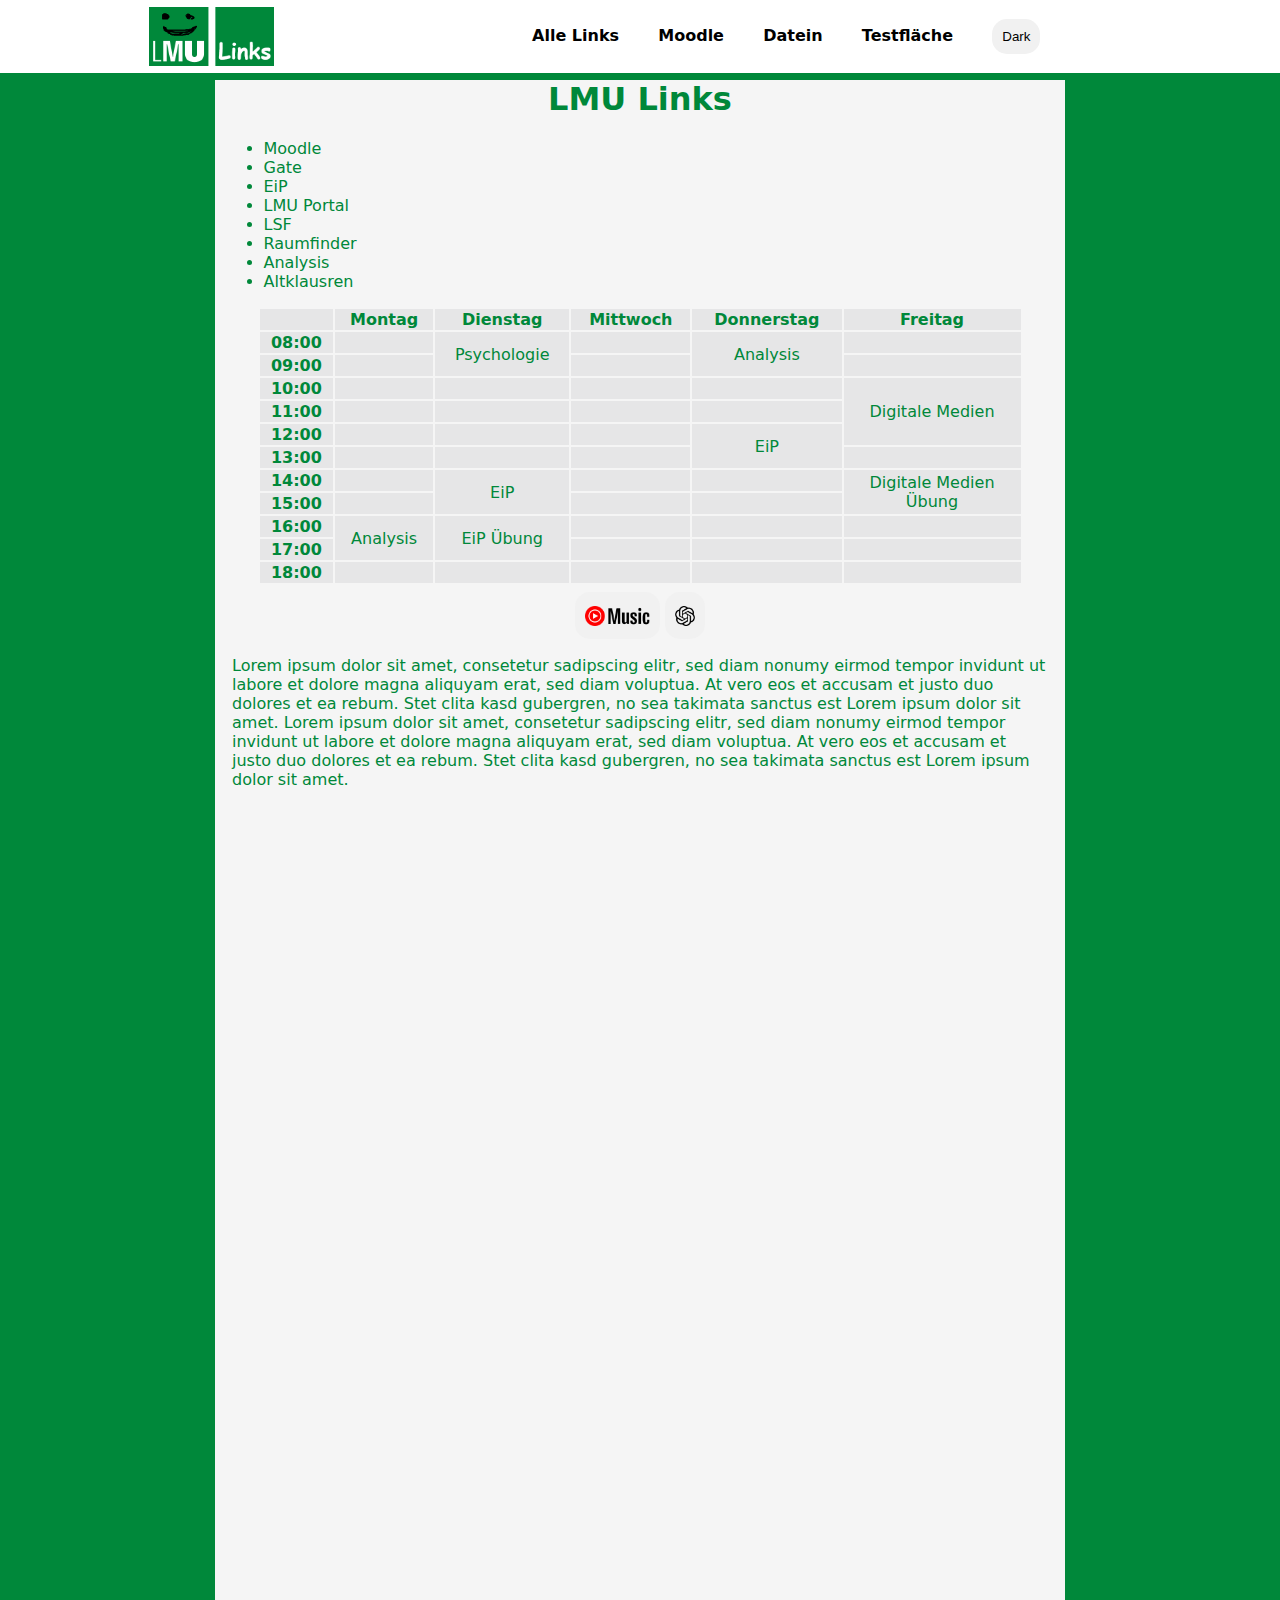
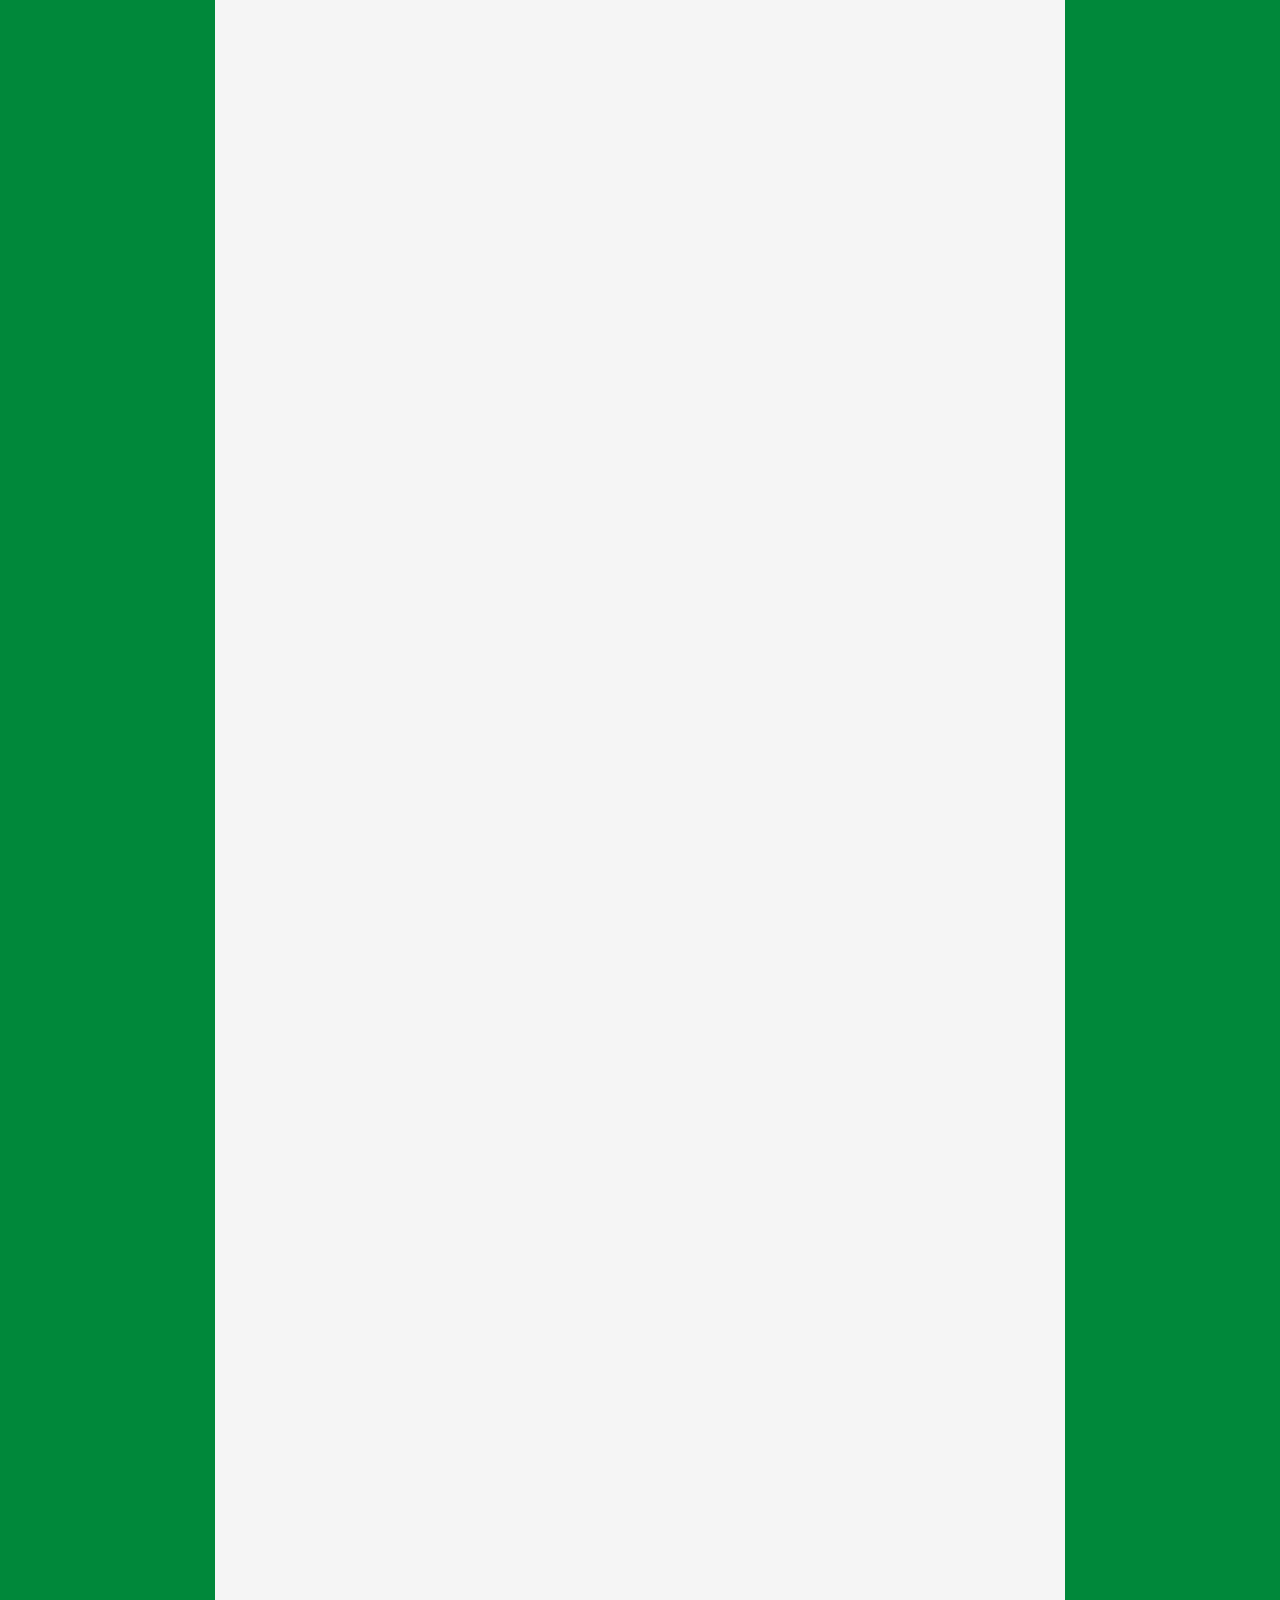
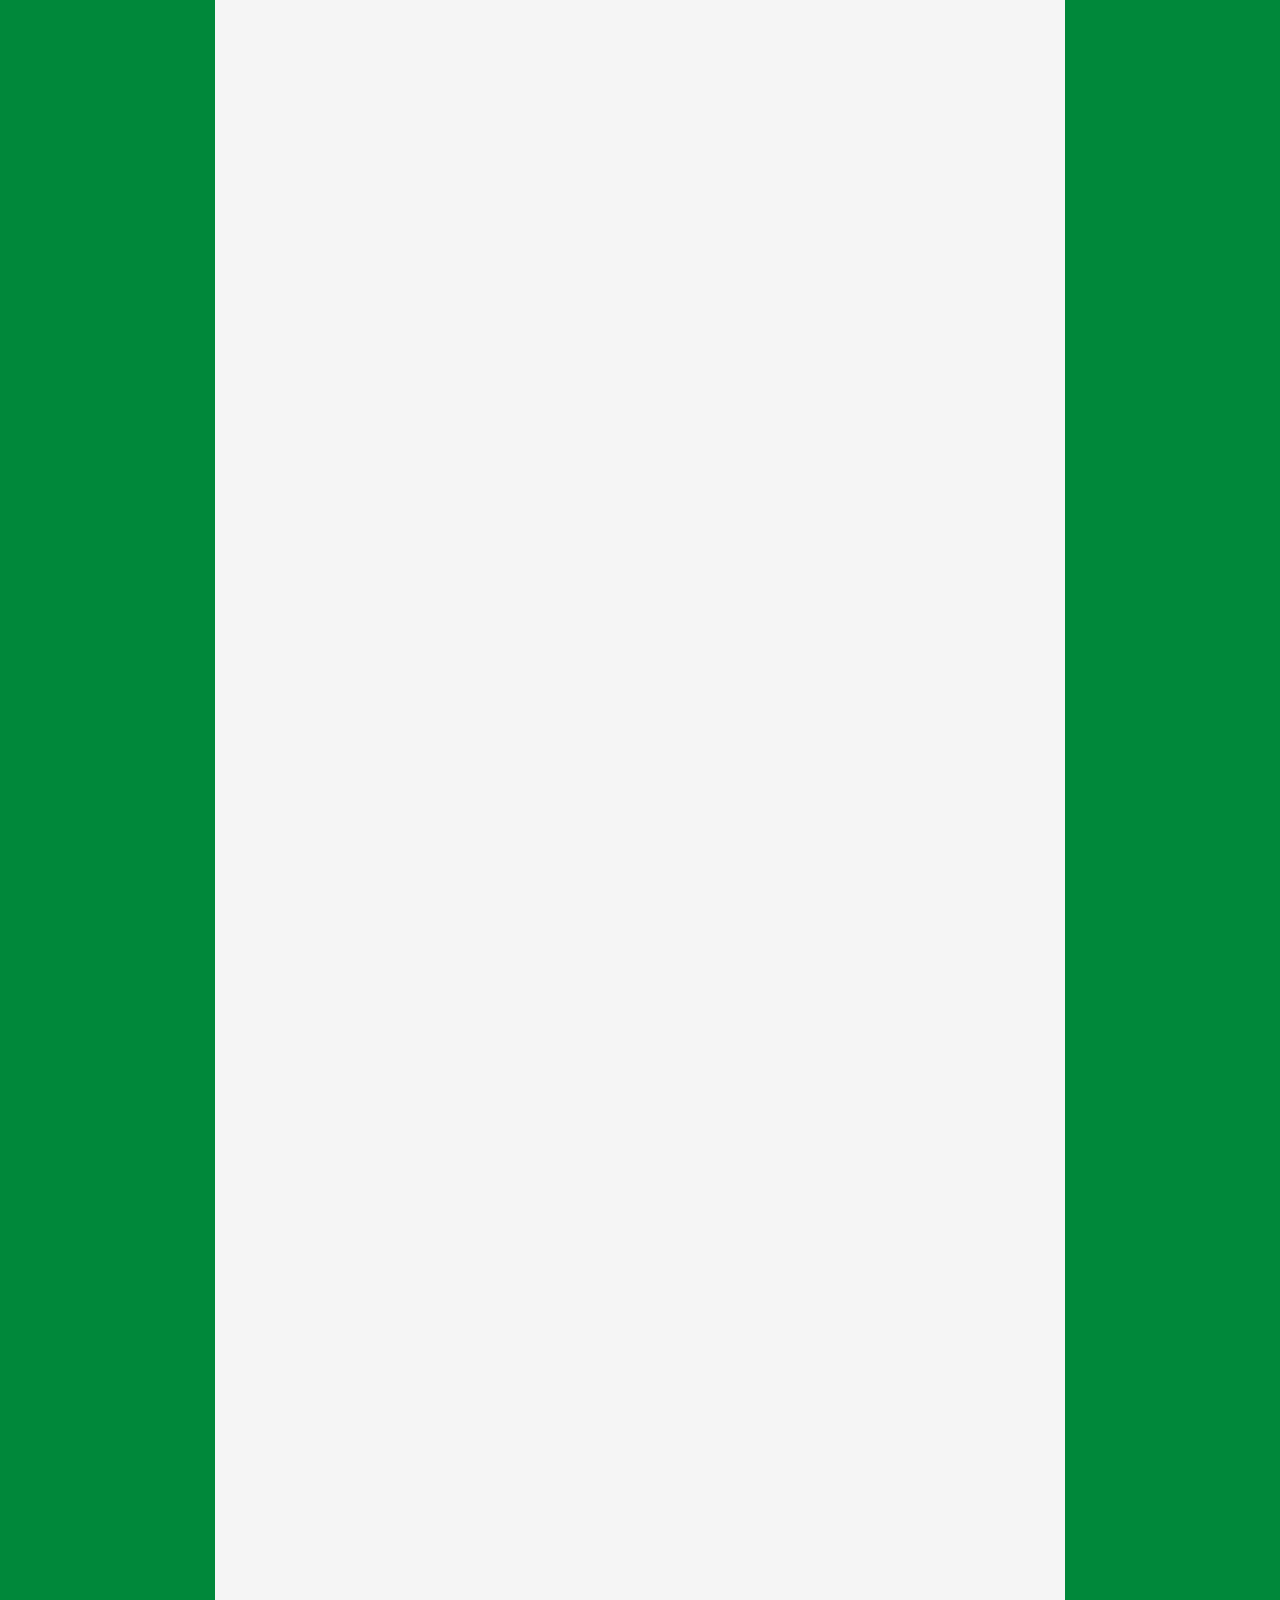
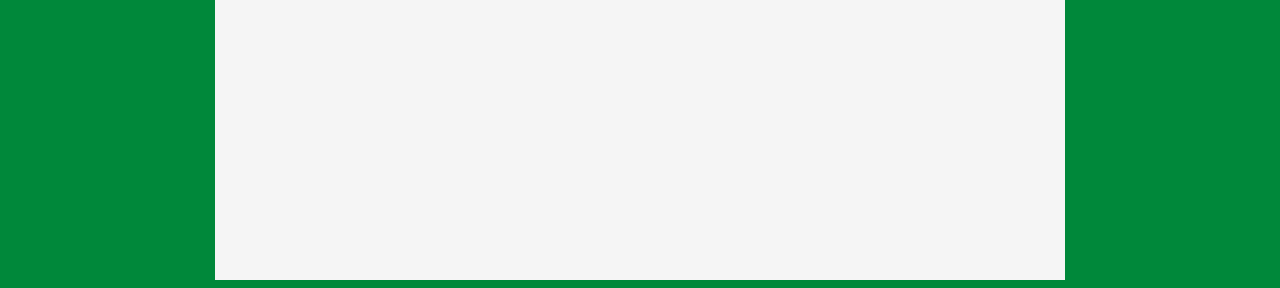
<file: index.html>
<!DOCTYPE html>
<html>
<link rel="stylesheet" href="Lmustyle.css">

<head>
    <meta charset="UTF-8" http-equiv="refresh" content="" />
    <title class="Bold">LMU Links</title>
    <link rel="icon" href="lmuicon.jpg">
    <script src="LMULinks.js">  </script>

</head>

<body >

    <div>
        <nav id="Nav">
            <table id="KopfTable">
                <td class="Kopf">
                    <a href="index.html"> <img id="lmuicon" src="LMUicongross.png" alt=""></a>
                </td>
                <td class="Kopf"><a class="Bold" href="index.html">Alle Links</a>
                    <a class="Bold" href="Moodle.html">Moodle</a>
                    <a class="Bold" href="Dateien.html">Datein</a>
                    <a class="Bold" href="Testflaeche.html">Testfläche</a>
                   <a href=""><button id="toggle-dark-mode">Toggle Dark Mode</button></a> 
                </td>
            </table>
        </nav>
    </div>

    <div id="Main">
        <h1>LMU Links</h1>
        <ul>
            <li><a target="_blank" rel="noopener noreferrer" href="https://moodle.lmu.de/">Moodle</a></li>

            <li><a target="_blank" rel="noopener noreferrer"
                    href="https://gate.ifi.lmu.de/submissionsystem/servlets/ShowLecture?lecture=41">Gate</a></li>

            <li><a target="_blank" rel="noopener noreferrer"
                    href="https://www.tcs.ifi.lmu.de/lehre/ws-2024-25/eip_de.html">EiP</a></li>

            <li><a target="_blank" rel="noopener noreferrer"
                    href="https://www.portal.uni-muenchen.de/start/index.html">LMU Portal</a></li>

            <li><a target="_blank" rel="noopener noreferrer"
                    href="https://lsf.verwaltung.uni-muenchen.de/qisserver/rds?state=user&type=0">LSF</a></li>

            <li><a target="_blank" rel="noopener noreferrer" href="https://www.lmu.de/raumfinder/#/">Raumfinder</a></li>

            <li><a target="_blank" rel="noopener noreferrer"
                    href="https://www.math.lmu.de/~philip/teaching/2024_calc1_forInfAndStatStudents/">Analysis</a></li>

            <li><a target="_blank" rel="noopener noreferrer"
                    href="https://gaf.fs.lmu.de/klausuren/Klausuren/%28Medien-%29Informatik/">Altklausren</a></li>
        </ul>

        <div id="Studenplan">
            <table id="ST">
                <tr>
                    <th> </th>
                    <th>Montag</th>
                    <th>Dienstag</th>
                    <th>Mittwoch</th>
                    <th>Donnerstag</th>
                    <th>Freitag</th>
                </tr>
                <tr>
                    <th class="Uhr">08:00</th>
                    <td></td>
                    <td rowspan="2">Psychologie</td>
                    <td></td>
                    <td rowspan="2">Analysis</td>
                    <td></td>
                </tr>
                <tr>
                    <th class="Uhr">09:00 </th>
                    <td></td>
                    <td></td>
                    <td></td>


                </tr>
                <tr>
                    <th class="Uhr">10:00</th>
                    <td></td>
                    <td></td>
                    <td></td>
                    <td></td>
                    <td rowspan="3">
                        <p onclick="alert('https://www.myinstants.com/en/instant/bruh/')">Digitale Medien</p>
                    </td>
                </tr>
                <tr>
                    <th class="Uhr">11:00</th>
                    <td></td>
                    <td></td>
                    <td></td>
                    <td></td>

                </tr>
                <tr>
                    <th class="Uhr">12:00</th>
                    <td></td>
                    <td></td>
                    <td></td>
                    <td rowspan="2">EiP</td>

                </tr>
                <tr>
                    <th class="Uhr">13:00</th>
                    <td></td>
                    <td></td>
                    <td></td>
                    <td></td>

                </tr>
                <tr>
                    <th class="Uhr">14:00</th>
                    <td></td>
                    <td rowspan="2">EiP</td>
                    <td></td>
                    <td></td>
                    <td rowspan="2">Digitale Medien <br> Übung</td>
                </tr>
                <tr>
                    <th class="Uhr">15:00</th>
                    <td></td>
                    <td></td>
                    <td></td>


                </tr>
                <tr>
                    <th class="Uhr">16:00</th>
                    <td rowspan="2">Analysis</td>
                    <td rowspan="2">EiP Übung</td>
                    <td></td>
                    <td></td>
                    <td></td>
                </tr>
                <tr>
                    <th class="Uhr">17:00</th>

                    <td></td>
                    <td></td>
                    <td></td>

                </tr>
                <tr>
                    <th class="Uhr">18:00</th>
                    <td></td>
                    <td></td>
                    <td></td>
                    <td></td>
                    <td></td>
                </tr>
            </table>
        </div>
        <div id="wrapper">
        <DIV style="text-align: center; display: inline-block;"><button id="Musikknopf" onclick="playmusik()"><img id="YTM" src="youtubemusic-logo-png-transparent-layers.png" alt=""></button></DIV>
        <DIV style="text-align: center; display: inline-block;  "><button id="Musikknopf" onclick="window.open('https://chatgpt.com/')"><img id="GPT" src="ChatGPT-Logo.svg.png" alt=""></button></DIV>
        
        </div>
        <div style="margin: 2%;">
            <p>Lorem ipsum dolor sit amet, consetetur sadipscing elitr, sed diam nonumy eirmod tempor invidunt ut labore
                et dolore magna aliquyam erat, sed diam voluptua. At vero eos et accusam et justo duo dolores et ea
                rebum. Stet clita kasd gubergren, no sea takimata sanctus est Lorem ipsum dolor sit amet. Lorem ipsum
                dolor sit amet, consetetur sadipscing elitr, sed diam nonumy eirmod tempor invidunt ut labore et dolore
                magna aliquyam erat, sed diam voluptua. At vero eos et accusam et justo duo dolores et ea rebum. Stet
                clita kasd gubergren, no sea takimata sanctus est Lorem ipsum dolor sit amet.</p>

        </div>
    </div>
</body>

</html>
</file>
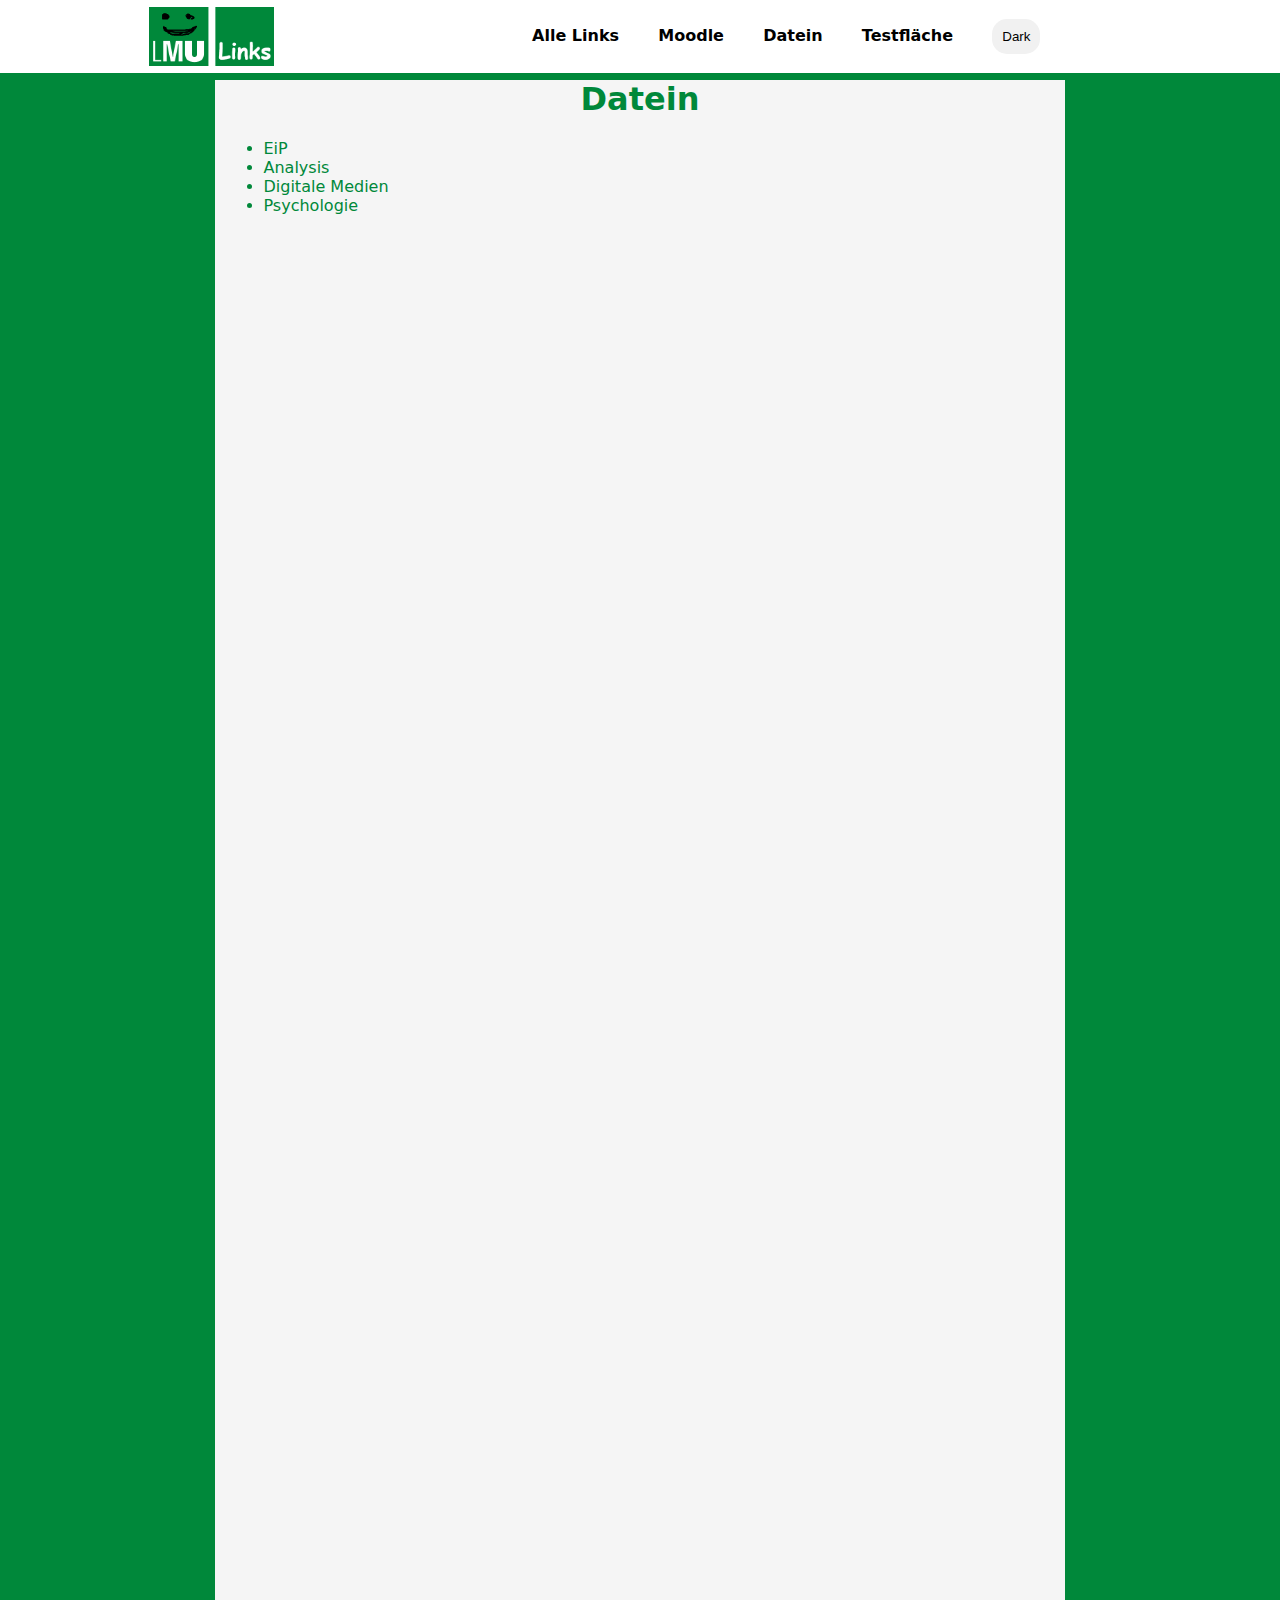
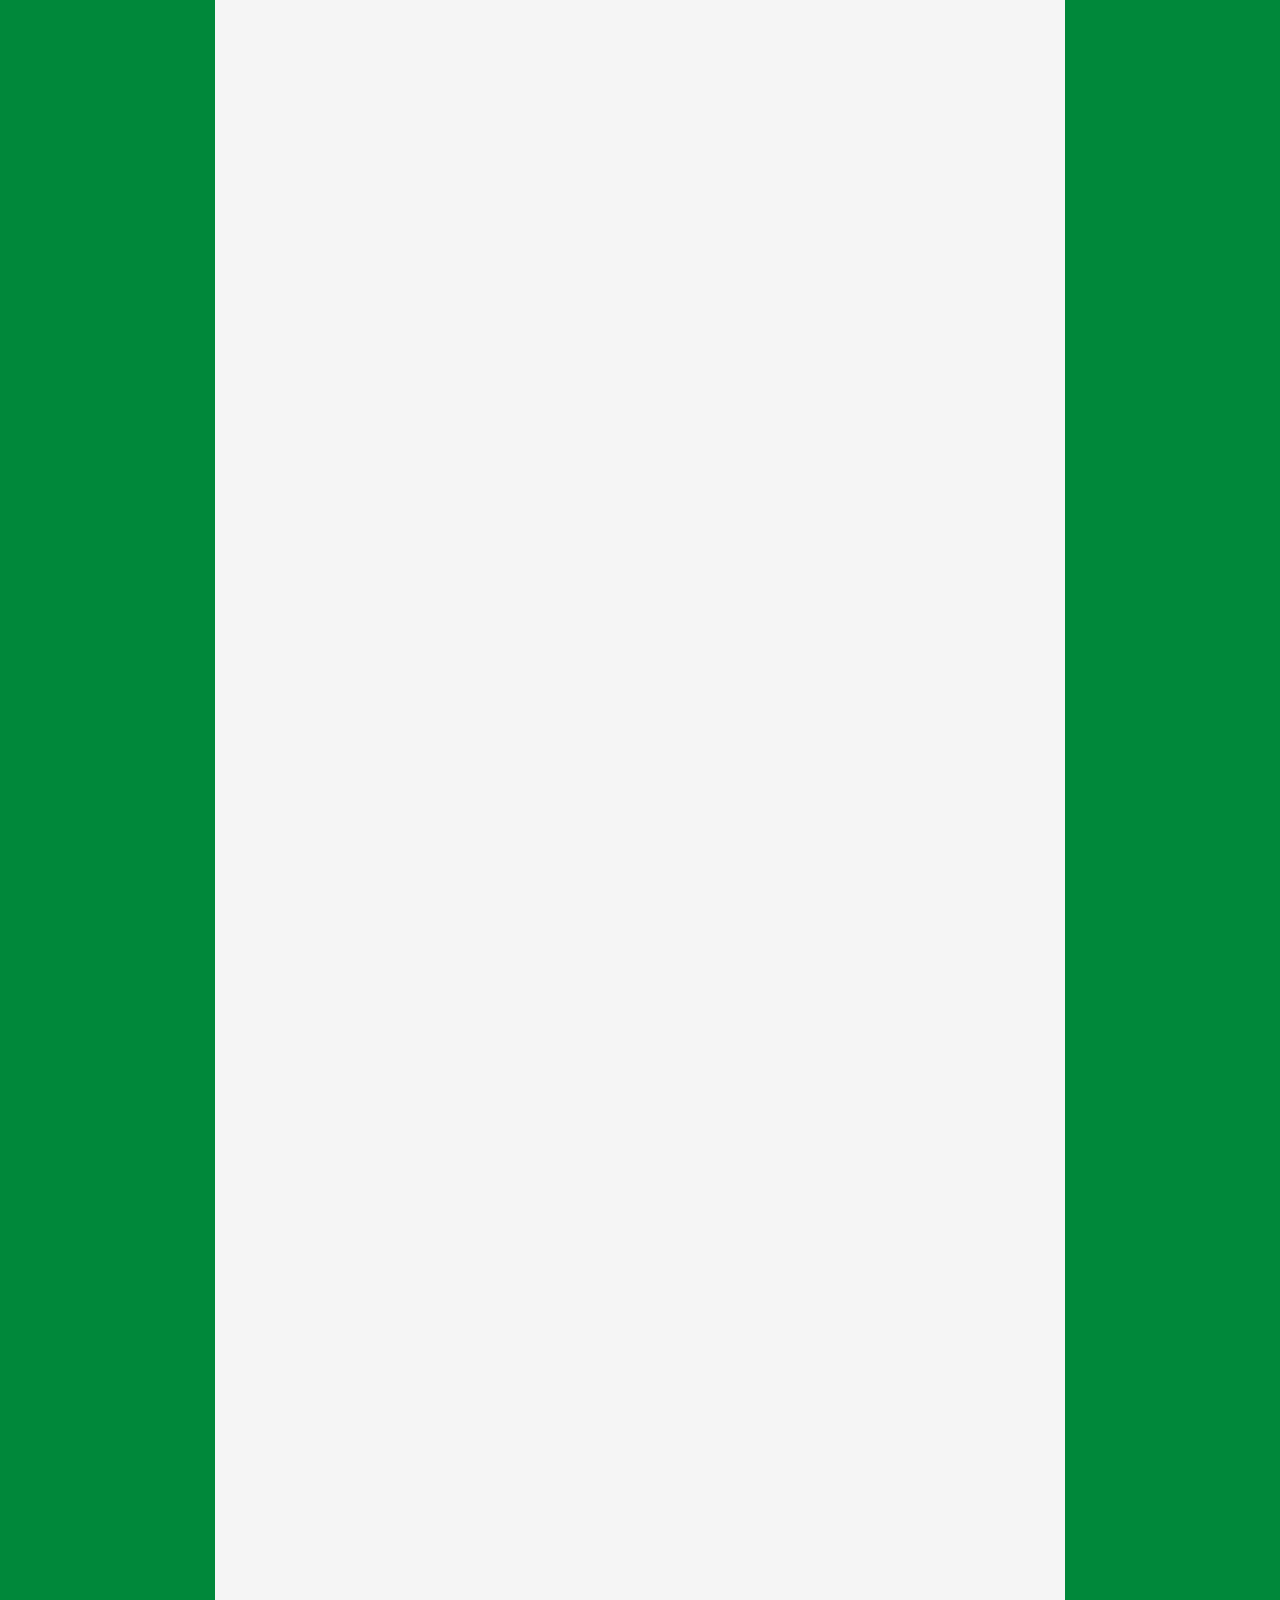
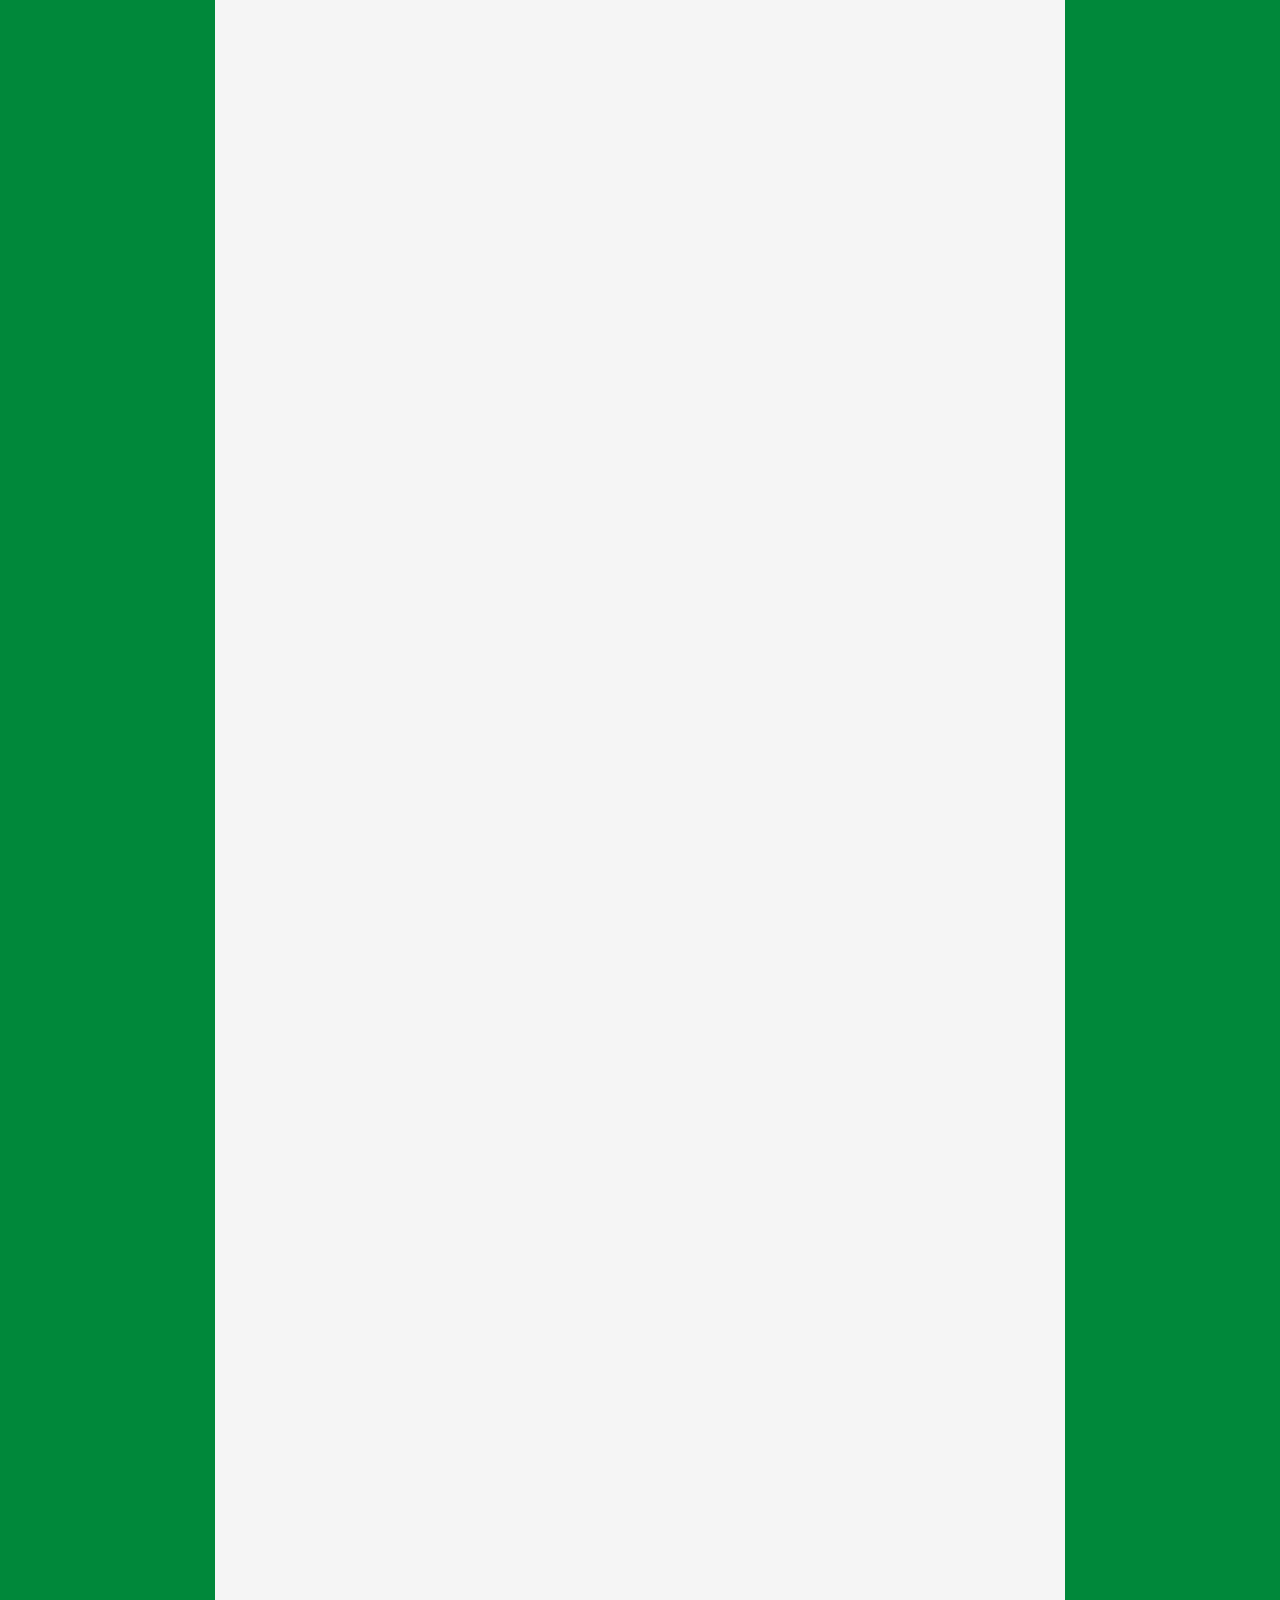
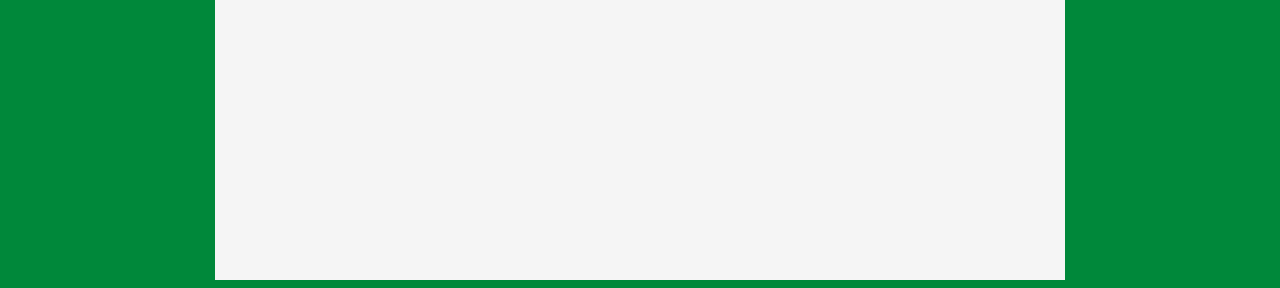
<file: Dateien.html>
<!DOCTYPE html>
<html>
   <link rel="stylesheet" href="Lmustyle.css"> 
<head>
    <meta charset="UTF-8" />
    <title>Datein</title>
    <link rel="icon" href="lmuicon.jpg">
    <script src="LMULinks.js">  </script>


</head>
<body>
    <div>
        <nav id="Nav">
            <table id="KopfTable">
                <td class="Kopf">
                    <a href="index.html"> <img id="lmuicon" src="LMUicongross.png" alt=""></a>
                </td>
                <td class="Kopf"><a class="Bold" href="index.html">Alle Links</a>
                    <a class="Bold" href="Moodle.html">Moodle</a>
                    <a class="Bold" href="Dateien.html">Datein</a>
                    <a class="Bold" href="Testflaeche.html">Testfläche</a>
                   <a href=""><button id="toggle-dark-mode">Toggle Dark Mode</button></a> 
                </td>
            </table>
        </nav>
    </div>
    <div id="Main"> <h1>Datein</h1>
    <ul>
        <li> <a target="_blank" rel="noopener noreferrer" href="Semster 1/Fächer/Einfuhrung in die Programmierung/">EiP </a></li>
        <li><a target="_blank" rel="noopener noreferrer" href="Semster 1/Fächer/Analysis/">Analysis</a></li>
        <li><a target="_blank" rel="noopener noreferrer" href="Semster 1/Fächer/Digitale Medien/">Digitale Medien</a></li>
        <li><a target="_blank" rel="noopener noreferrer" href="Semster 1/Fächer/Psychologie/">Psychologie</a></li>
        
    </ul>
    </div>
    
</body>
</html>
</file>
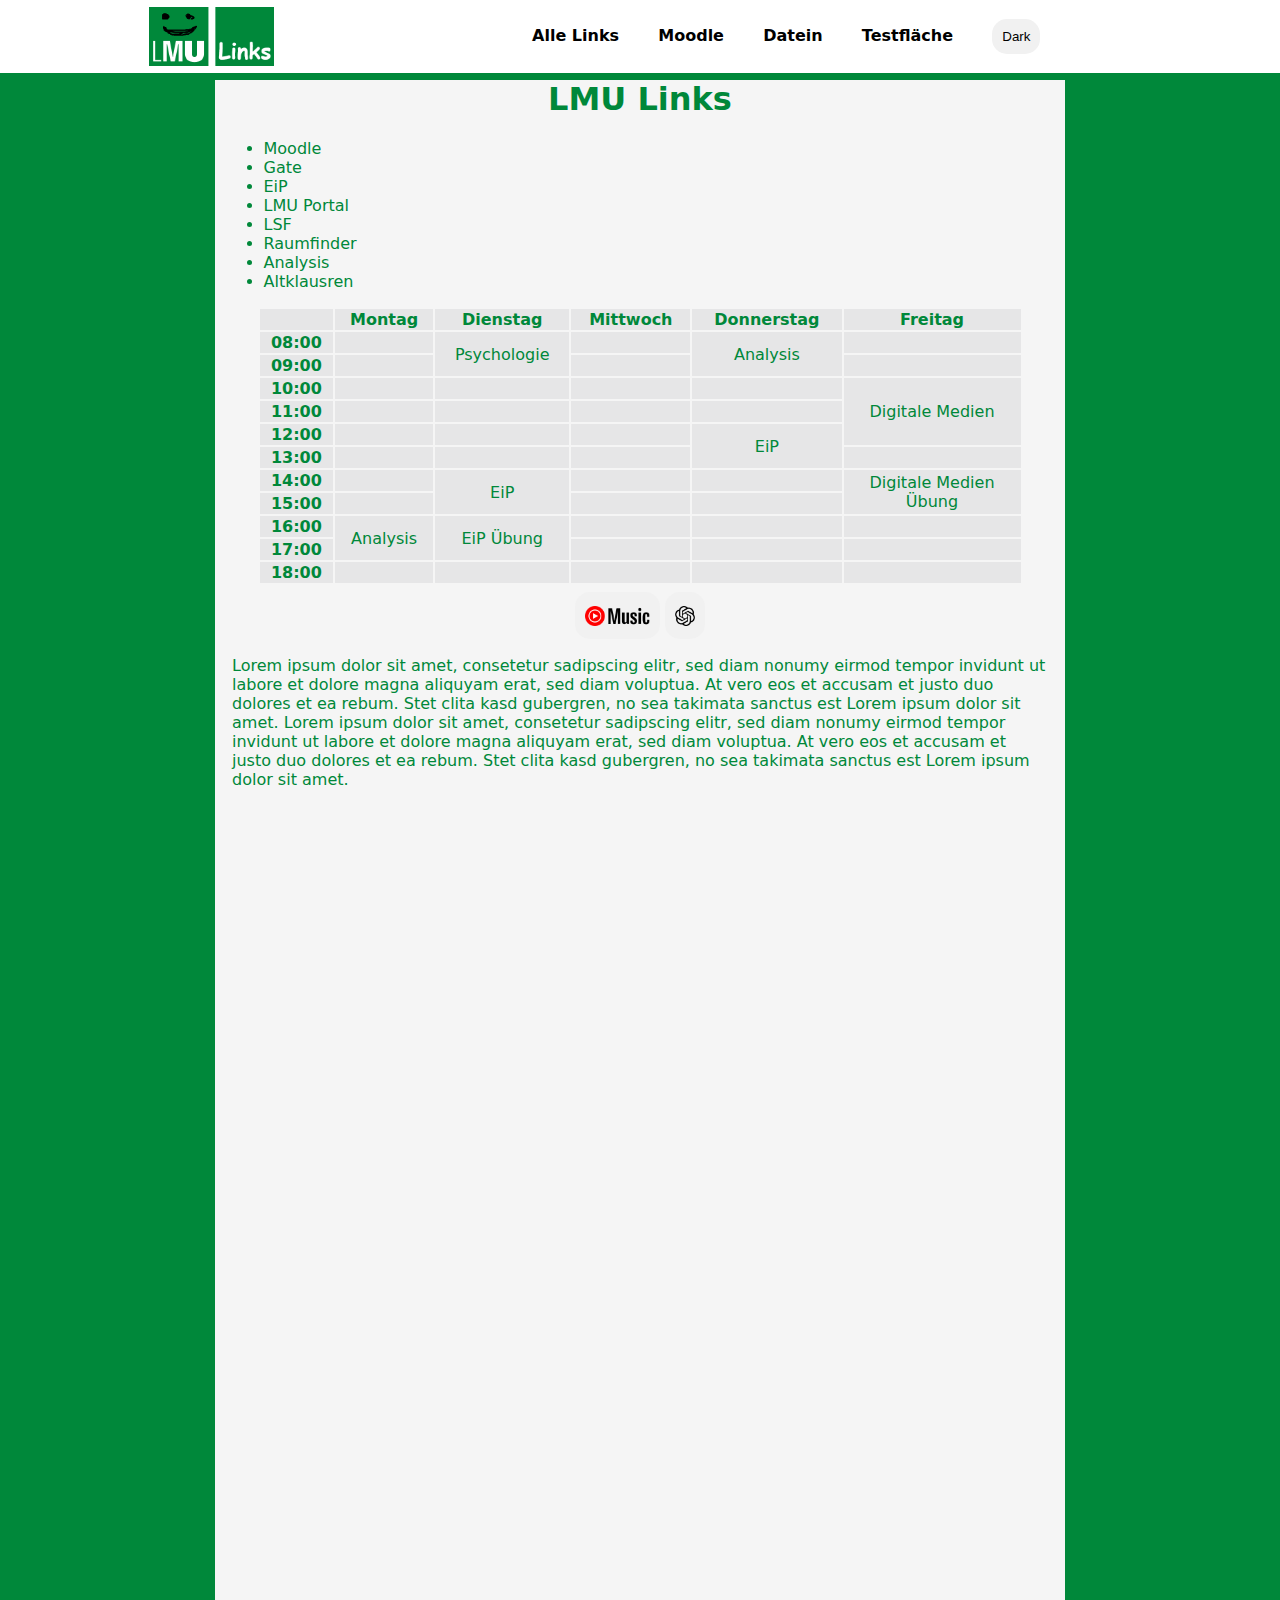
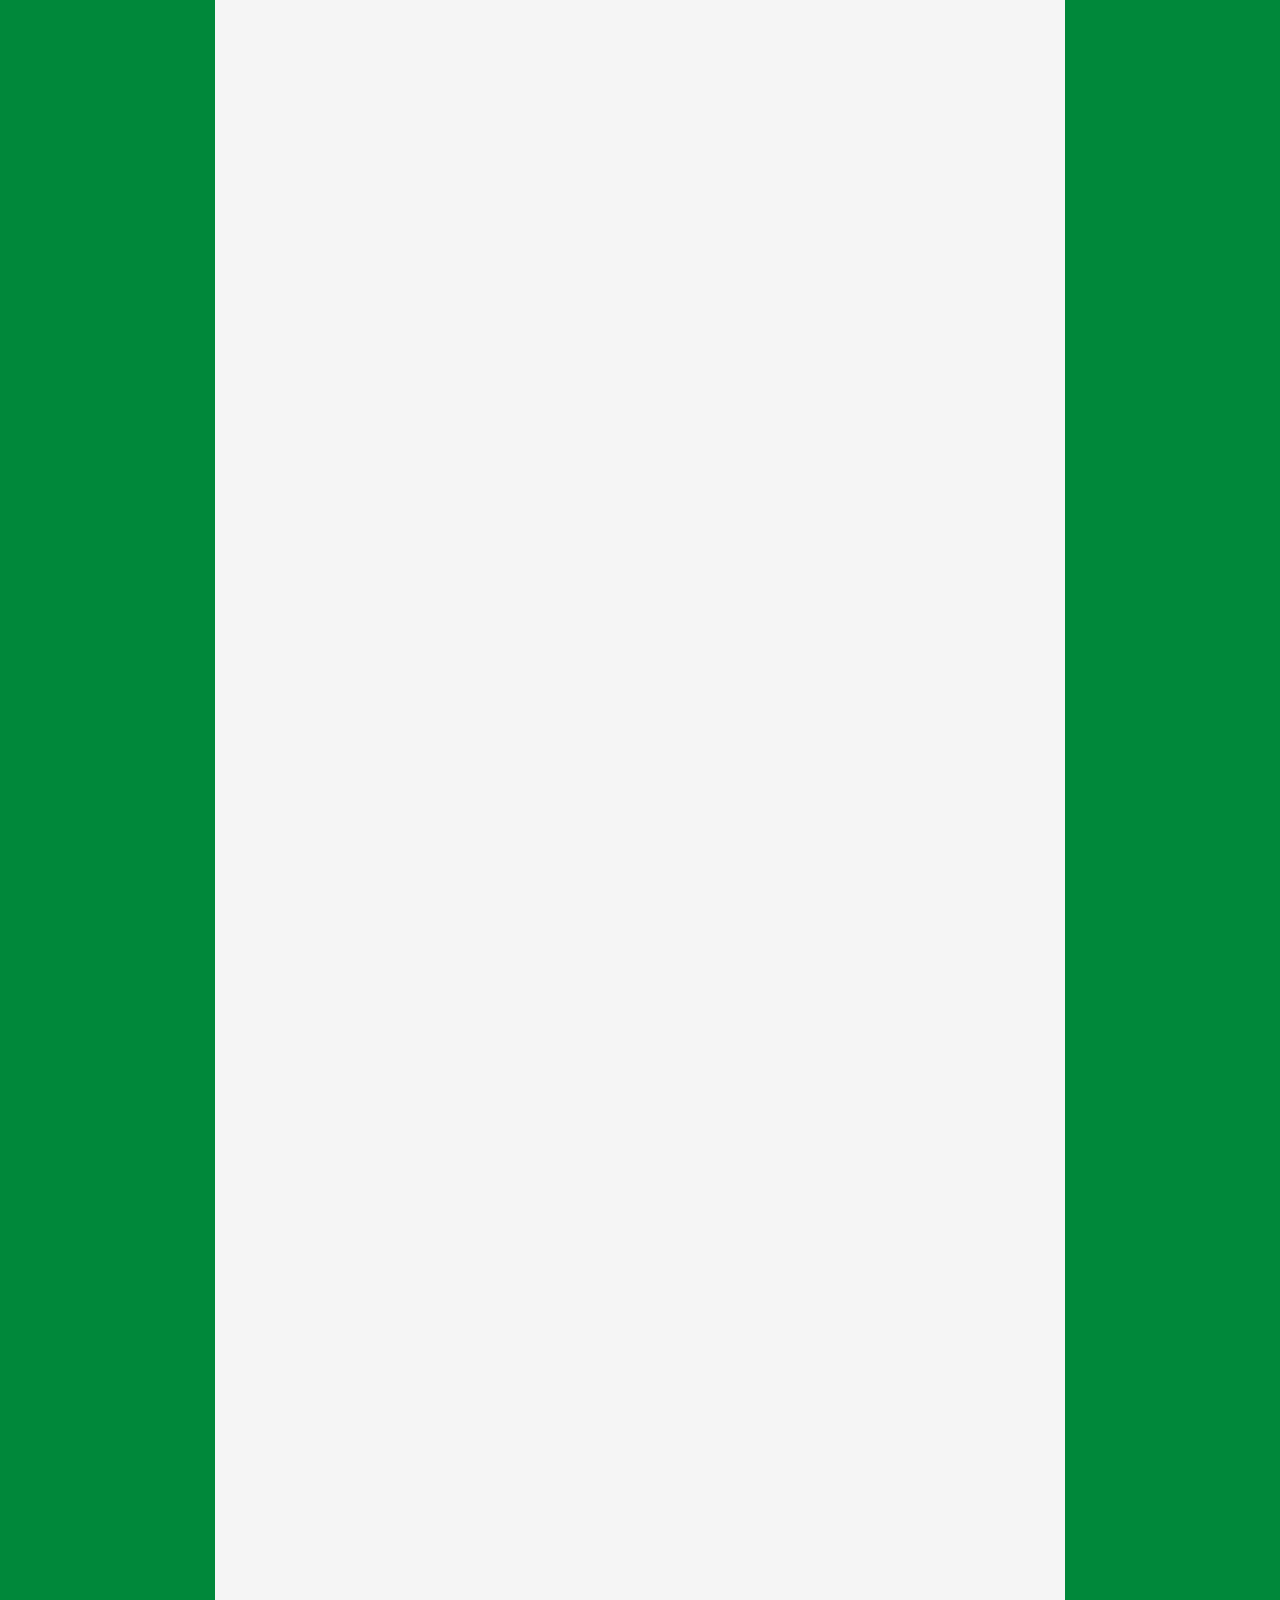
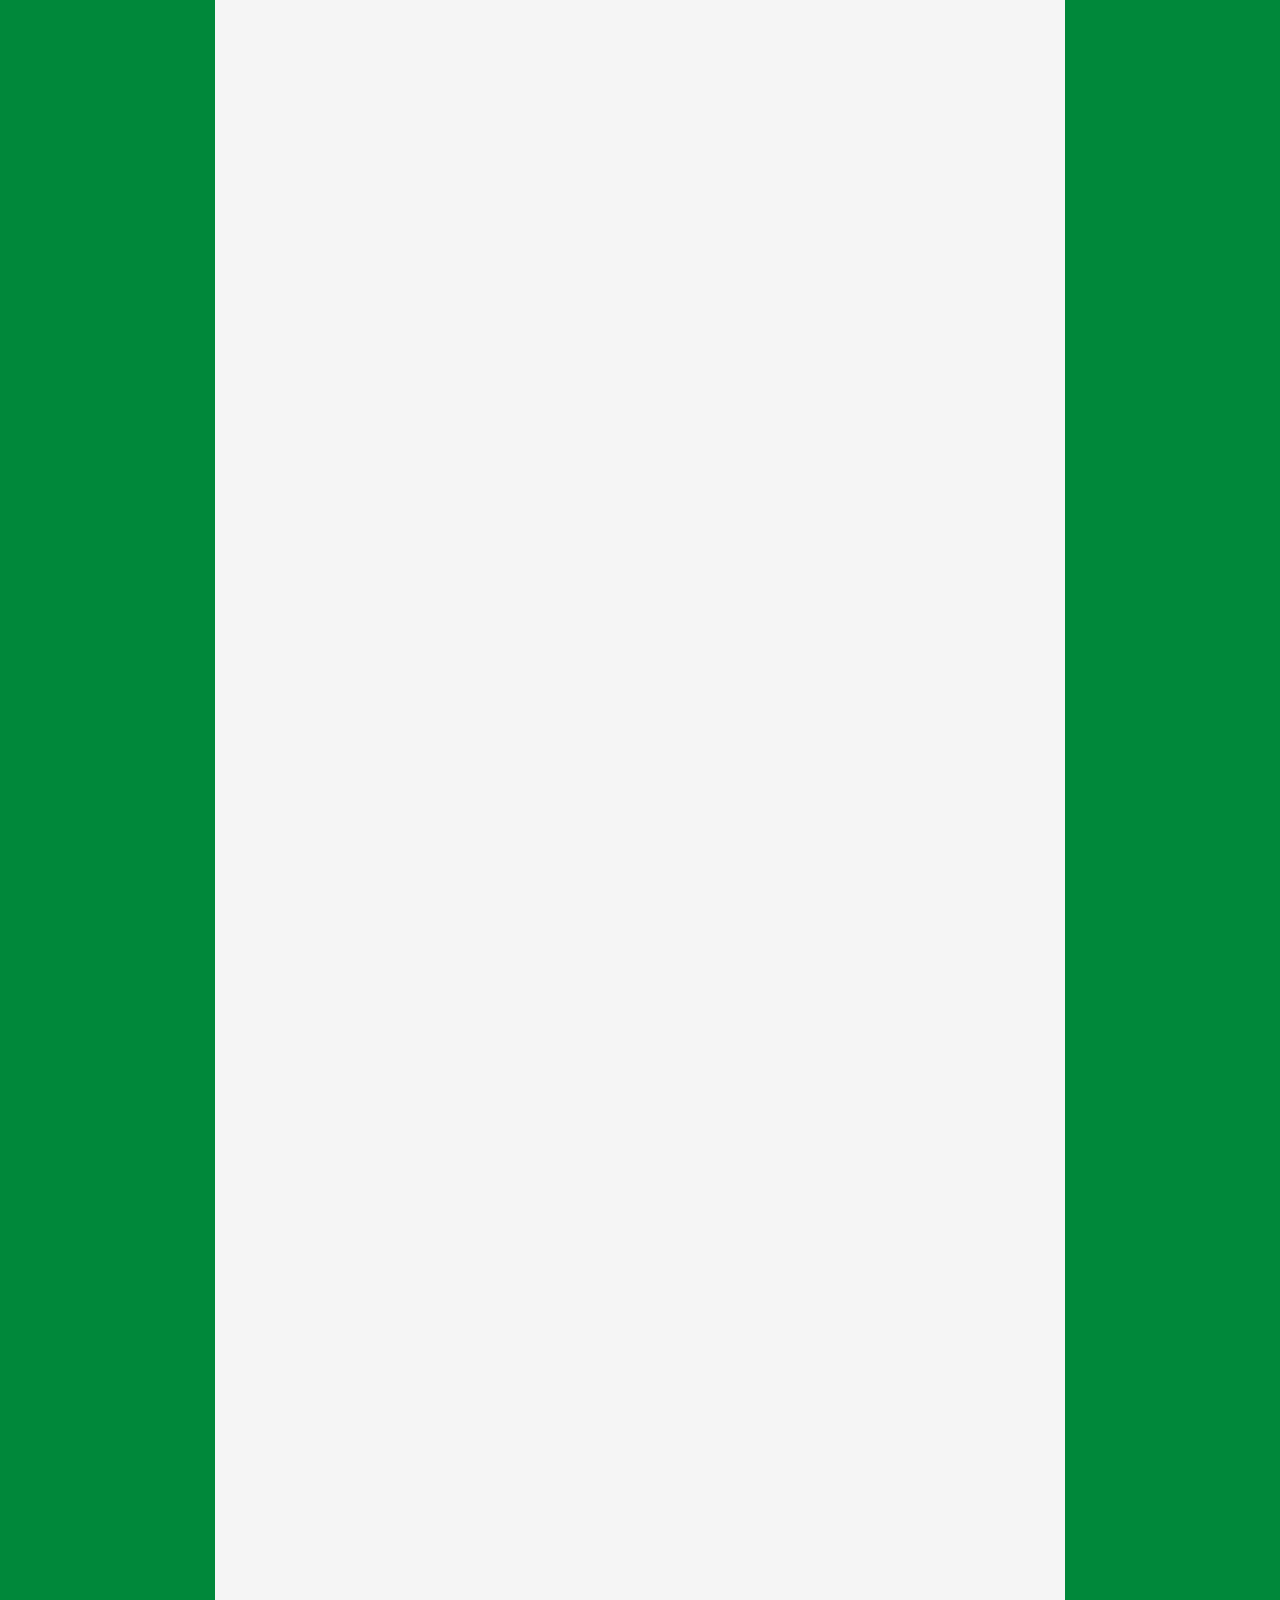
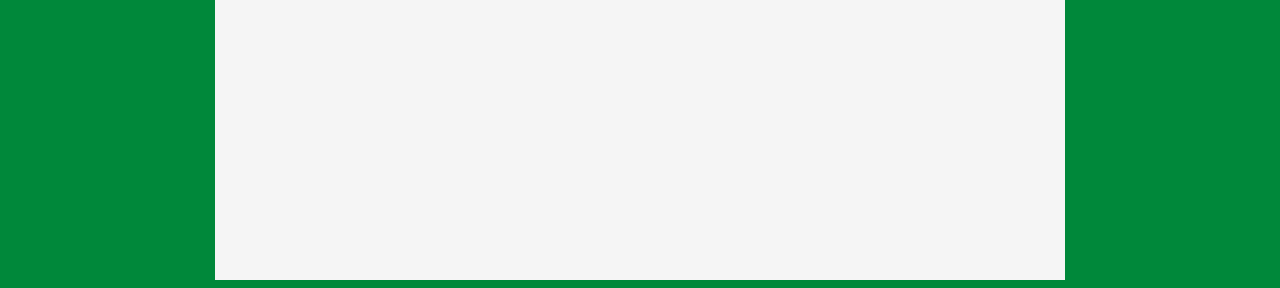
<file: LMU.html>
<!DOCTYPE html>
<html>
<link rel="stylesheet" href="Lmustyle.css">

<head>
    <meta charset="UTF-8" http-equiv="refresh" content="" />
    <title class="Bold">LMU Links</title>
    <link rel="icon" href="lmuicon.jpg">
    <script src="LMULinks.js">  </script>

</head>

<body >

    <div>
        <nav id="Nav">
            <table id="KopfTable">
                <td class="Kopf">
                    <a href="LMU.html"> <img id="lmuicon" src="LMUicongross.png" alt=""></a>
                </td>
                <td class="Kopf"><a class="Bold" href="LMU.html">Alle Links</a>
                    <a class="Bold" href="Moodle.html">Moodle</a>
                    <a class="Bold" href="Dateien.html">Datein</a>
                    <a class="Bold" href="Testflaeche.html">Testfläche</a>
                   <a href=""><button id="toggle-dark-mode">Toggle Dark Mode</button></a> 
                </td>
            </table>
        </nav>
    </div>

    <div id="Main">
        <h1>LMU Links</h1>
        <ul>
            <li><a target="_blank" rel="noopener noreferrer" href="https://moodle.lmu.de/">Moodle</a></li>

            <li><a target="_blank" rel="noopener noreferrer"
                    href="https://gate.ifi.lmu.de/submissionsystem/servlets/ShowLecture?lecture=41">Gate</a></li>

            <li><a target="_blank" rel="noopener noreferrer"
                    href="https://www.tcs.ifi.lmu.de/lehre/ws-2024-25/eip_de.html">EiP</a></li>

            <li><a target="_blank" rel="noopener noreferrer"
                    href="https://www.portal.uni-muenchen.de/start/index.html">LMU Portal</a></li>

            <li><a target="_blank" rel="noopener noreferrer"
                    href="https://lsf.verwaltung.uni-muenchen.de/qisserver/rds?state=user&type=0">LSF</a></li>

            <li><a target="_blank" rel="noopener noreferrer" href="https://www.lmu.de/raumfinder/#/">Raumfinder</a></li>

            <li><a target="_blank" rel="noopener noreferrer"
                    href="https://www.math.lmu.de/~philip/teaching/2024_calc1_forInfAndStatStudents/">Analysis</a></li>

            <li><a target="_blank" rel="noopener noreferrer"
                    href="https://gaf.fs.lmu.de/klausuren/Klausuren/%28Medien-%29Informatik/">Altklausren</a></li>
        </ul>

        <div id="Studenplan">
            <table id="ST">
                <tr>
                    <th> </th>
                    <th>Montag</th>
                    <th>Dienstag</th>
                    <th>Mittwoch</th>
                    <th>Donnerstag</th>
                    <th>Freitag</th>
                </tr>
                <tr>
                    <th class="Uhr">08:00</th>
                    <td></td>
                    <td rowspan="2">Psychologie</td>
                    <td></td>
                    <td rowspan="2">Analysis</td>
                    <td></td>
                </tr>
                <tr>
                    <th class="Uhr">09:00 </th>
                    <td></td>
                    <td></td>
                    <td></td>


                </tr>
                <tr>
                    <th class="Uhr">10:00</th>
                    <td></td>
                    <td></td>
                    <td></td>
                    <td></td>
                    <td rowspan="3">
                        <p onclick="alert('https://www.myinstants.com/en/instant/bruh/')">Digitale Medien</p>
                    </td>
                </tr>
                <tr>
                    <th class="Uhr">11:00</th>
                    <td></td>
                    <td></td>
                    <td></td>
                    <td></td>

                </tr>
                <tr>
                    <th class="Uhr">12:00</th>
                    <td></td>
                    <td></td>
                    <td></td>
                    <td rowspan="2">EiP</td>

                </tr>
                <tr>
                    <th class="Uhr">13:00</th>
                    <td></td>
                    <td></td>
                    <td></td>
                    <td></td>

                </tr>
                <tr>
                    <th class="Uhr">14:00</th>
                    <td></td>
                    <td rowspan="2">EiP</td>
                    <td></td>
                    <td></td>
                    <td rowspan="2">Digitale Medien <br> Übung</td>
                </tr>
                <tr>
                    <th class="Uhr">15:00</th>
                    <td></td>
                    <td></td>
                    <td></td>


                </tr>
                <tr>
                    <th class="Uhr">16:00</th>
                    <td rowspan="2">Analysis</td>
                    <td rowspan="2">EiP Übung</td>
                    <td></td>
                    <td></td>
                    <td></td>
                </tr>
                <tr>
                    <th class="Uhr">17:00</th>

                    <td></td>
                    <td></td>
                    <td></td>

                </tr>
                <tr>
                    <th class="Uhr">18:00</th>
                    <td></td>
                    <td></td>
                    <td></td>
                    <td></td>
                    <td></td>
                </tr>
            </table>
        </div>
        <div id="wrapper">
        <DIV style="text-align: center; display: inline-block;"><button id="Musikknopf" onclick="playmusik()"><img id="YTM" src="youtubemusic-logo-png-transparent-layers.png" alt=""></button></DIV>
        <DIV style="text-align: center; display: inline-block;  "><button id="Musikknopf" onclick="window.open('https://chatgpt.com/')"><img id="GPT" src="ChatGPT-Logo.svg.png" alt=""></button></DIV>
        
        </div>
        <div style="margin: 2%;">
            <p>Lorem ipsum dolor sit amet, consetetur sadipscing elitr, sed diam nonumy eirmod tempor invidunt ut labore
                et dolore magna aliquyam erat, sed diam voluptua. At vero eos et accusam et justo duo dolores et ea
                rebum. Stet clita kasd gubergren, no sea takimata sanctus est Lorem ipsum dolor sit amet. Lorem ipsum
                dolor sit amet, consetetur sadipscing elitr, sed diam nonumy eirmod tempor invidunt ut labore et dolore
                magna aliquyam erat, sed diam voluptua. At vero eos et accusam et justo duo dolores et ea rebum. Stet
                clita kasd gubergren, no sea takimata sanctus est Lorem ipsum dolor sit amet.</p>

        </div>
    </div>
</body>

</html>
</file>
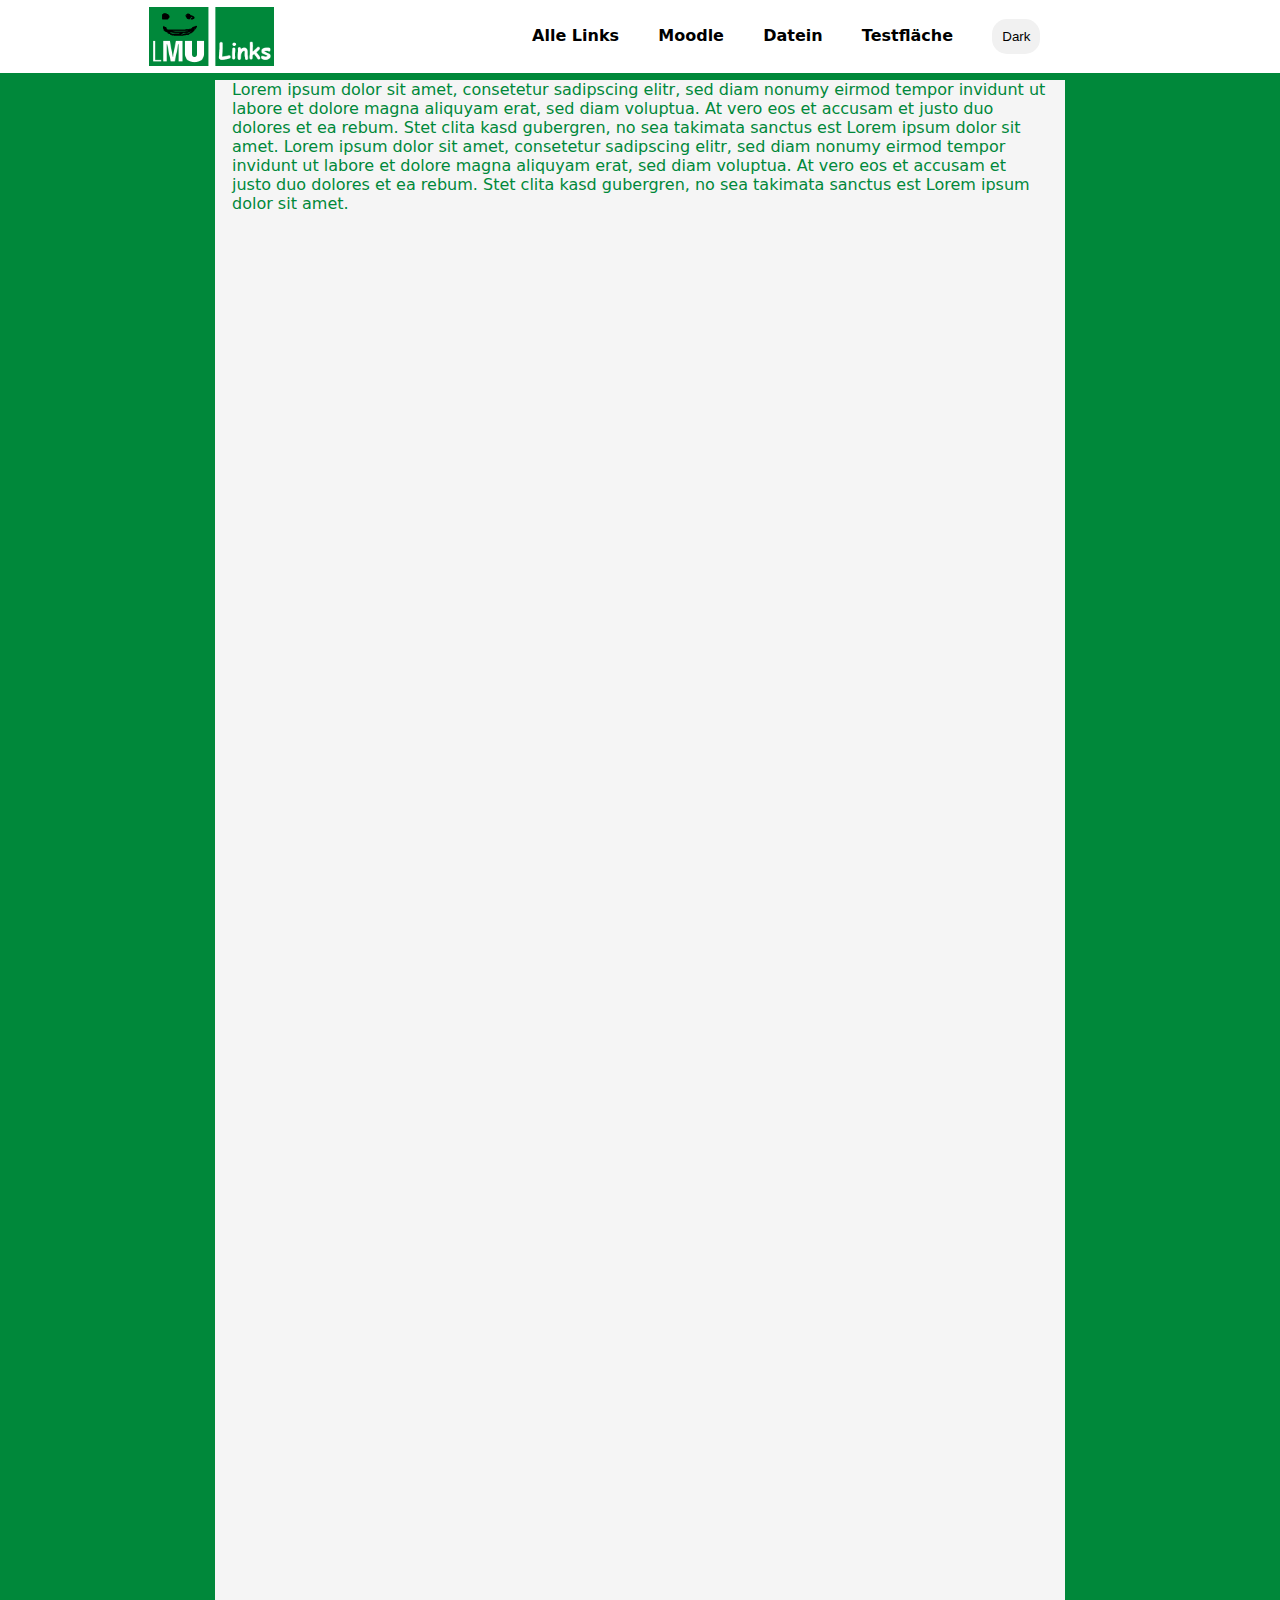
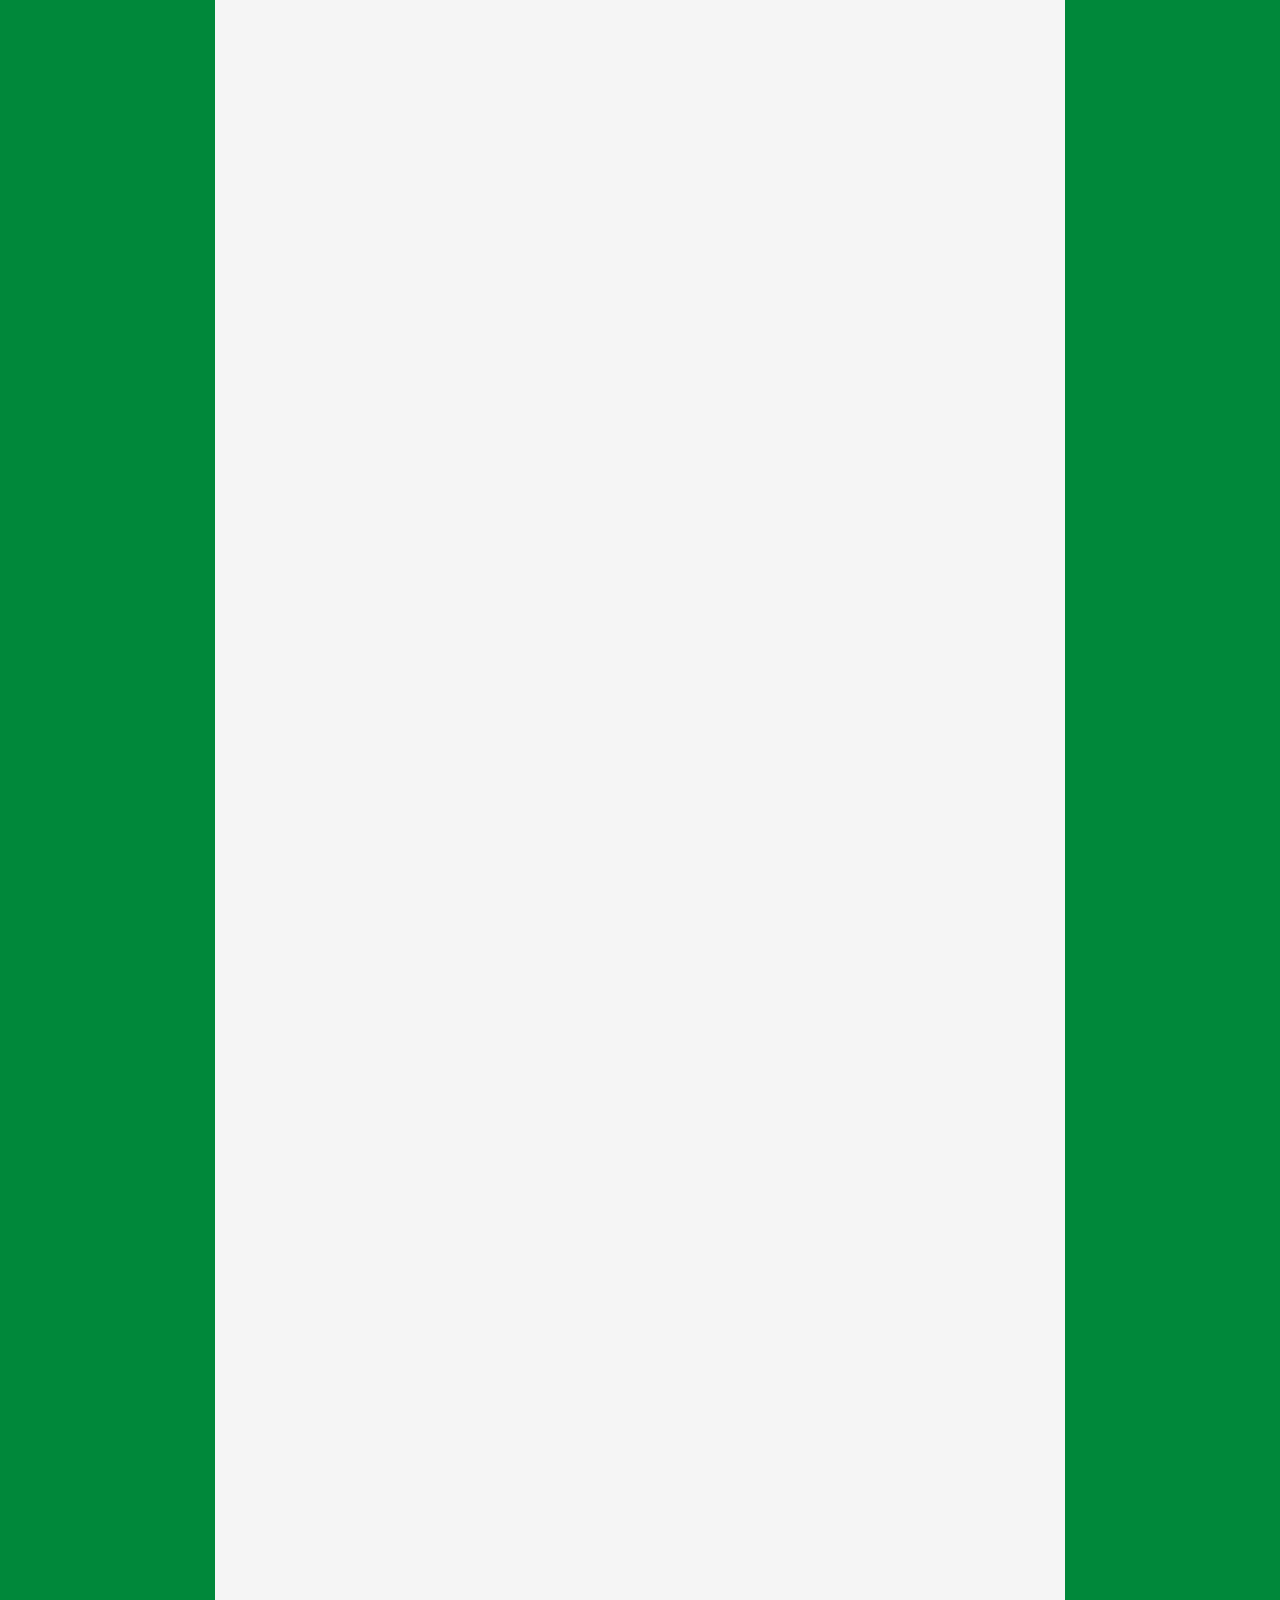
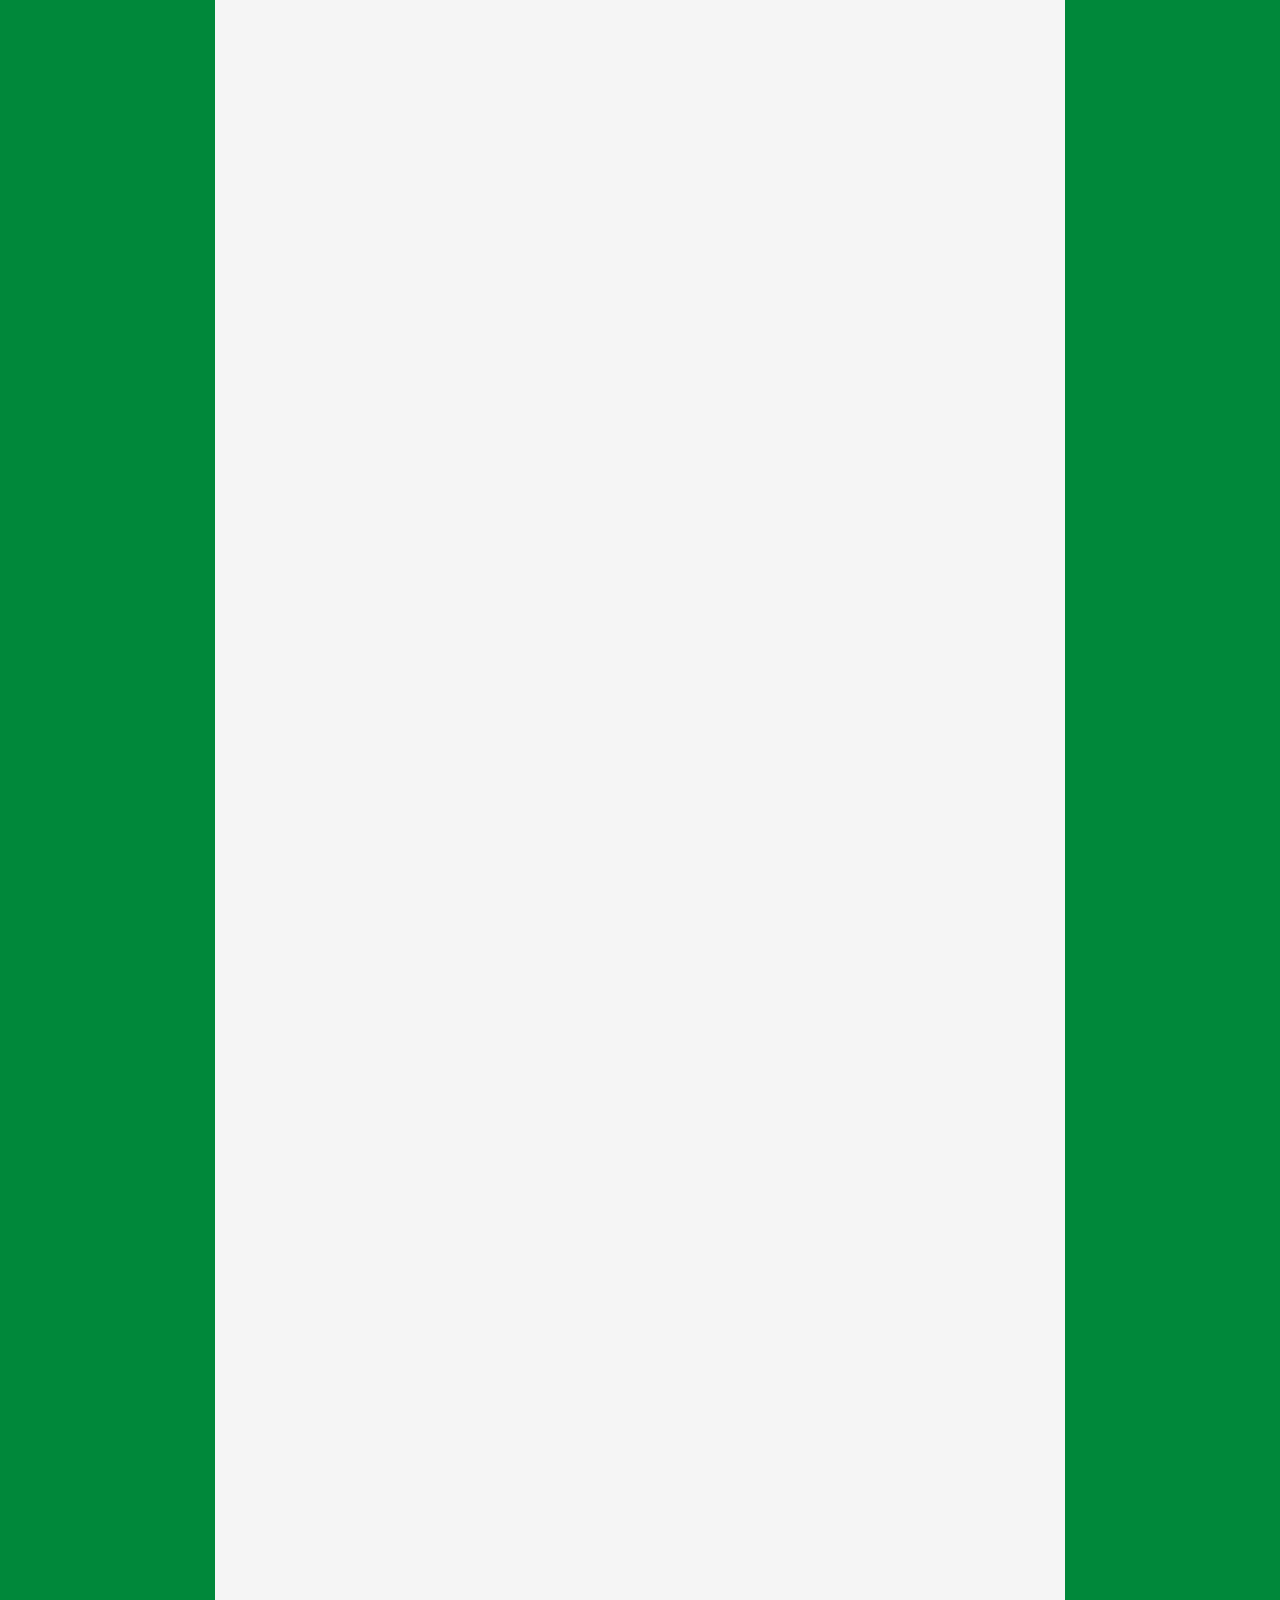
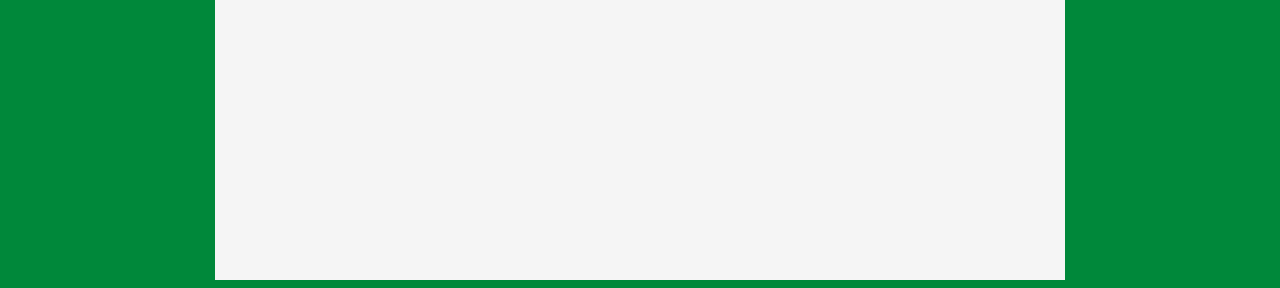
<file: Moodle.html>
<!DOCTYPE html>
<html>
    <link rel="stylesheet" href="Lmustyle.css">
<head>
    <meta charset="UTF-8" />
    <title>Moodle</title>
    <link rel="icon" href="lmuicon.jpg">
    <script src="LMULinks.js">  </script>

</head>
<body>
    <div>
        <nav id="Nav">
            <table id="KopfTable">
                <td class="Kopf">
                    <a href="index.html"> <img id="lmuicon" src="LMUicongross.png" alt=""></a>
                </td>
                <td class="Kopf"><a class="Bold" href="index.html">Alle Links</a>
                    <a class="Bold" href="Moodle.html">Moodle</a>
                    <a class="Bold" href="Dateien.html">Datein</a>
                    <a class="Bold" href="Testflaeche.html">Testfläche</a>
                   <a href=""><button id="toggle-dark-mode">Toggle Dark Mode</button></a> 
                </td>
            </table>
        </nav>
    </div>
    <div id="Main">
        <div style="margin: 2%;">
            <p>Lorem ipsum dolor sit amet, consetetur sadipscing elitr, sed diam nonumy eirmod tempor invidunt ut labore et dolore magna aliquyam erat, sed diam voluptua. At vero eos et accusam et justo duo dolores et ea rebum. Stet clita kasd gubergren, no sea takimata sanctus est Lorem ipsum dolor sit amet. Lorem ipsum dolor sit amet, consetetur sadipscing elitr, sed diam nonumy eirmod tempor invidunt ut labore et dolore magna aliquyam erat, sed diam voluptua. At vero eos et accusam et justo duo dolores et ea rebum. Stet clita kasd gubergren, no sea takimata sanctus est Lorem ipsum dolor sit amet.</p>
            
        </div>
    </div>
</body>
</html>
</file>
<file: Lmustyle.css>
div {
  font-family: system-ui, -apple-system, BlinkMacSystemFont, 'Segoe UI', Roboto, Oxygen, Ubuntu, Cantarell, 'Open Sans', 'Helvetica Neue', sans-serif;
  align-items: center;
  margin: auto;
}

#Main {
  color: #00883A;
  height: 5000px;
  margin-top: 80px;
  background-color: #F5F5F5;
  margin-left: auto;
  margin-right: auto;
  width: 850px;
  transition: background-color 0.3s ease, color 0.3s ease;
}

#Main.dark-mode {
  color: #33ec83;
  background-color: #1d1f22;
}

body {
  background-color: #00883A;

}

body.dark-mode {
  background-color: rgb(8, 48, 0);
}

h1 {
  text-align: center;
}


#Nav {
  text-align: center;
  position: fixed;
  top: 0;
  left: 0;
  width: 100%;
  background: white;
}

#Nav.dark-mode {
  background: #1d1f22;
}

button {
  background-color: #f1f1f1;
  color: black;
  border: none;
  padding: 10px;
  cursor: pointer;
  border-radius: 15px;
}


body.dark-mode button {
  background-color: #333333;
  color: white;

}

.Kopf {
  background-color: white;

}

.Kopf.dark-mode {
  background-color: #1d1f22;
  color: #E6E6E7;
}

#KopfTable {
  width: 90%;
  margin: auto;
}

nav a {
  margin: 2%;
  width: 59px;
  color: black;
  font-variant: normal;
  text-decoration: none;
}

nav a.dark-mode {
  color: #E6E6E7;
}

.Bold {
  font-weight: bold;
}

#ST td, th {
  border-collapse: collapse;
  background-color: #E6E6E7;
  text-align: center;
}
#ST td.dark-mode, th.dark-mode {
  background-color: #333333;
}
ul li a {
  text-decoration: none;
  color: #00883A;
} 
ul li a.dark-mode {
  color: #33ec83;
}


#ST {
  width: 90%;
  margin: auto;
}

ul {
  margin-left: 1%;
  margin-right: 1%;
}

img {
  height: 59px;
  margin-top: 4px;
}

#Katzenraumschiff {
  width: 100%;
  height: 10%;

}

#divkazte {
  margin-left: 1%;
  margin-right: 1%;
}

.large-button {
  width: 200px;
  height: 190px;
  position: absolute;
  background: url('https://www.myinstants.com/media/images/transparent_button_sprite.png') no-repeat;
  background-position-x: 0%;
  background-position-y: 0%;
  background-position: -5px -5px;
  border: 0;
  display: block;
  -webkit-tap-highlight-color: transparent;
}

.large-button-background {
  width: 188px;
  height: 174px;
  margin-top: 7px;
  margin-left: 6px;
  position: absolute;
}

#Musikknopf {
  margin-top: 2%;
  border-radius: 15px;
  border: 1;
}

#YTM {
  height: 19.666666666px;
  width: 65.555555555px;

  border: 0;

}

#GPT {
  height: 19.666666666px;
}

#wrapper {
  text-align: center;
  border: 1px black;
  margin: 5px;
}
</file>
